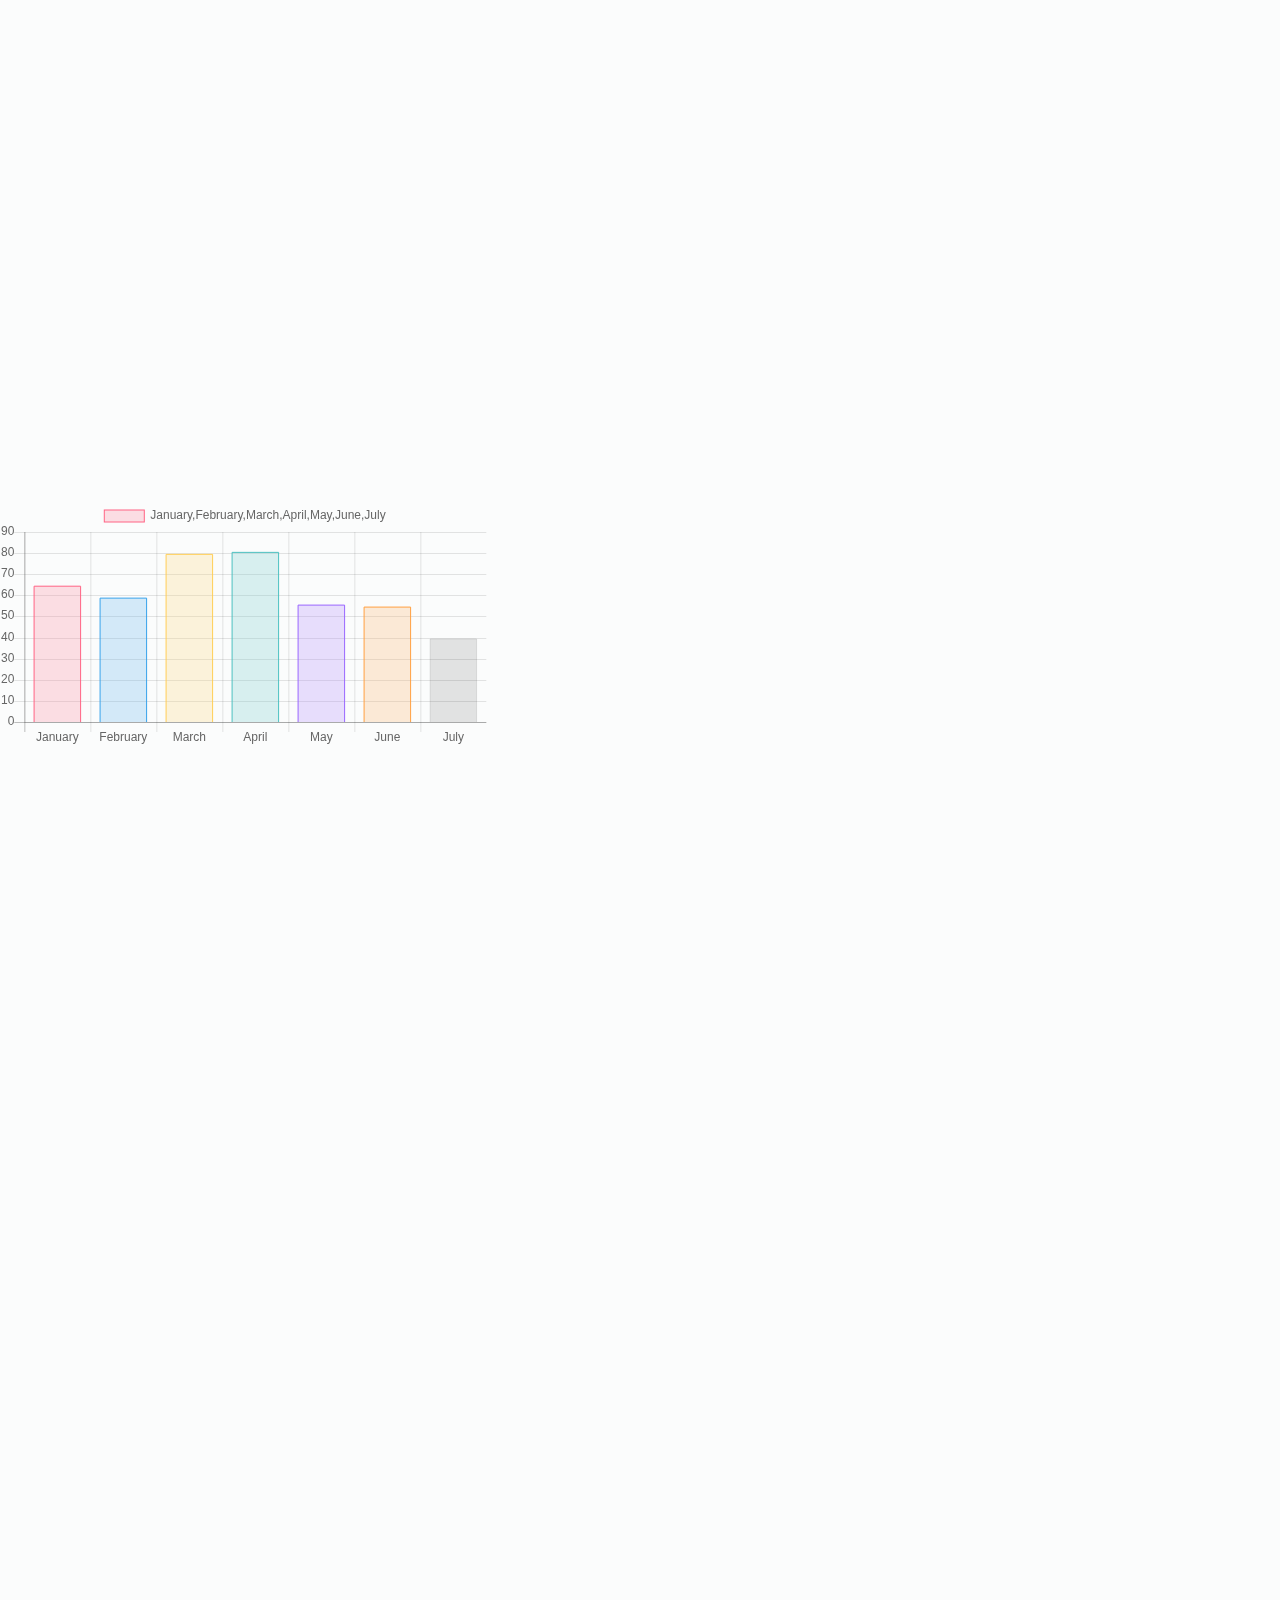
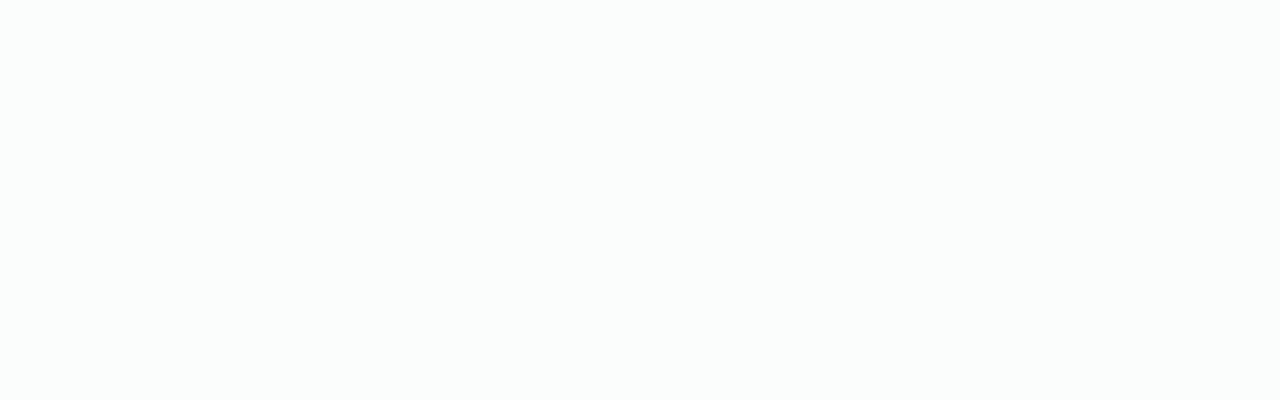
<file: index.html>
<html>
	<head>
		<script src="js/BaseChart.js"></script>
		<link href="http://fonts.googleapis.com/icon?family=Material+Icons" rel="stylesheet">
		<!--Import materialize.css-->
		<link type="text/css" rel="stylesheet" href="css/materialize.min.css"  media="screen,projection"/>
		<link rel="stylesheet" type="text/css" href="css/main.css"/>
		<script type="text/javascript" src="js/Chart.min.js"></script>
	</head>
	<body style="overflow: scroll;">

		<div style="width: 500px; height: 500px;">
			<canvas id="lineChart"></canvas>
		</div>
		<div style="width: 500px; height: 500px;">
			<canvas id="barChart"></canvas>
		</div>
		<div style="width: 500px; height: 500px;">
			<canvas id="pieChart"></canvas>
		</div>
		<div style="width: 500px; height: 500px;">
			<canvas id="bubbleChart"></canvas>
		</div>
		<script>
			var data = {
			    labels: ["January", "February", "March", "April", "May", "June", "July"],
			    datasets: [
			        {
			            label: ["January", "February", "March", "April", "May", "June", "July"],
			            backgroundColor: [
			                'rgba(255, 99, 132, 0.2)',
			                'rgba(54, 162, 235, 0.2)',
			                'rgba(255, 206, 86, 0.2)',
			                'rgba(75, 192, 192, 0.2)',
			                'rgba(153, 102, 255, 0.2)',
			                'rgba(255, 159, 64, 0.2)'
			            ],
			            borderColor: [
			                'rgba(255,99,132,1)',
			                'rgba(54, 162, 235, 1)',
			                'rgba(255, 206, 86, 1)',
			                'rgba(75, 192, 192, 1)',
			                'rgba(153, 102, 255, 1)',
			                'rgba(255, 159, 64, 1)'
			            ],
			            borderWidth: 1,
			            data: [65, 59, 80, 81, 56, 55, 40],
			        }
			    ]
			};

			console.log('data type', data);
		</script>
		<script type="text/javascript">
			var data = {
			    labels: ["January", "February", "March", "April", "May", "June", "July"],
			    datasets: [
			        {
			            label: ["January", "February", "March", "April", "May", "June", "July"],
			            backgroundColor: [
			                'rgba(255, 99, 132, 0.2)',
			                'rgba(54, 162, 235, 0.2)',
			                'rgba(255, 206, 86, 0.2)',
			                'rgba(75, 192, 192, 0.2)',
			                'rgba(153, 102, 255, 0.2)',
			                'rgba(255, 159, 64, 0.2)'
			            ],
			            borderColor: [
			                'rgba(255,99,132,1)',
			                'rgba(54, 162, 235, 1)',
			                'rgba(255, 206, 86, 1)',
			                'rgba(75, 192, 192, 1)',
			                'rgba(153, 102, 255, 1)',
			                'rgba(255, 159, 64, 1)'
			            ],
			            borderWidth: 1,
			            data: [65, 59, 80, 81, 56, 55, 40],
			        }
			    ]
			};
			var ctx = "barChart";
			var stackedLine = new Chart(ctx, {
			    type: 'bar',
			    data: data,
			    options: {
			        scales: {
			            yAxes: [{
			                stacked: true
			            }]
			        }
			    }
			});
			var consoleData = {
			    type: 'bar',
			    data: data,
			    options: {
			        scales: {
			            yAxes: [{
			                stacked: true
			            }]
			        }
			    }
			};
			console.log('consoleData', consoleData);
		</script>
	</body>
</html>
</file>
<file: css/main.css>
.ShowTable {
	width: 100%;
	height: 500px;
	overflow: scroll;
    border-color: black;
}
.DropDown{
    margin-top: 15px;
}
.TableParent {
    border: solid;
    border-color: black;
    margin-top: 10px;
    margin-left: 5px;
    margin-right: 5px;
}
#btn_AddFilter {
    display: none;
    width: 200px;
    margin-top: 10px;
}
#btn_Statistics {
    display: none;
    width: 200px;
    margin-top: 10px;
}
#btn_PlotChart {
    width: 200px;
    margin-top: 10px;
}
#checkBox {
    margin-left: 15px;
}
body{
	background-color: #FBFCFC;
}

h3 {
	margin-left: 80px;
	color: #C70039;
}

.nav {
    align-content: center;
    margin-left: 10px;
}

#filterArea {
    display: none;
}

#statisticsArea {
    display: none;
}
</file>
